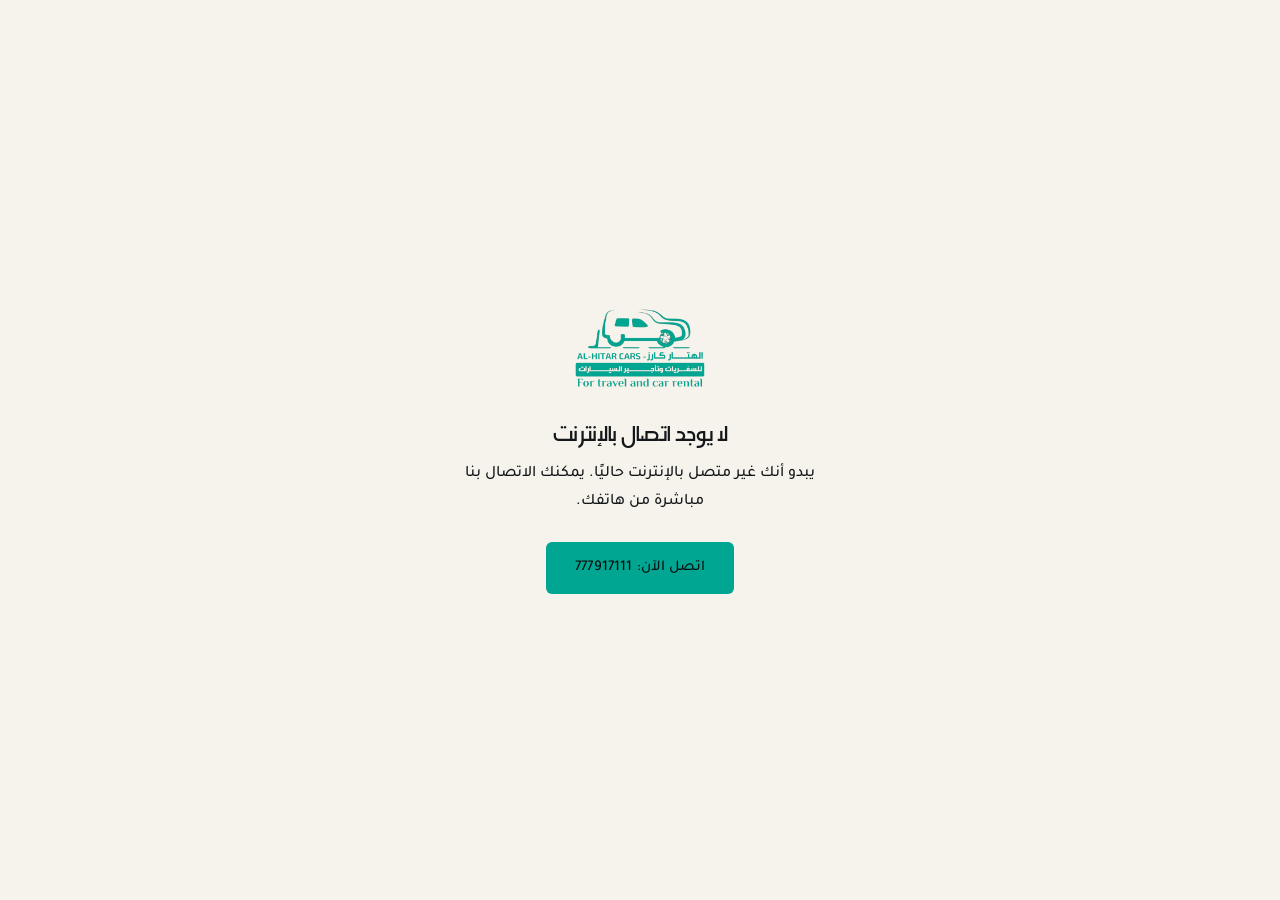
<file: offline.html>
<!DOCTYPE html>
<html lang="ar" dir="rtl">
<head>
<meta charset="UTF-8">
<meta name="viewport" content="width=device-width, initial-scale=1">
<title>لا يوجد اتصال | الهتار كارز</title>
<link rel="stylesheet" href="css/style.css">
</head>
<body style="display:flex;align-items:center;justify-content:center;min-height:100vh;text-align:center;padding:24px">
  <div>
    <img src="assets/images/logo-original.png" alt="الهتار كارز" style="width:140px;margin-inline:auto;margin-bottom:26px">
    <h1 style="font-size:24px">لا يوجد اتصال بالإنترنت</h1>
    <p style="color:var(--silver);max-width:400px;margin:12px auto 26px">يبدو أنك غير متصل بالإنترنت حاليًا. يمكنك الاتصال بنا مباشرة من هاتفك.</p>
    <a href="tel:+967777917111" class="btn btn-primary">اتصل الآن: 777917111</a>
  </div>
</body>
</html>
</file>
<file: css/style.css>
/* ==========================================================================
   AL-HITAR CARS — Design System v2 (fixed hero, contrast, responsive)
   ========================================================================== */

@font-face {
  font-family: 'BoutrosART';
  src: url('../assets/fonts/heading.ttf') format('truetype');
  font-weight: 400 700;
  font-display: swap;
}
@font-face {
  font-family: 'Tajawal';
  src: url('../assets/fonts/body.ttf') format('truetype');
  font-weight: 300 700;
  font-display: swap;
}

:root {
  /* brand teal scale — base extracted from logo #00A692 */
  --teal-500: #00a692;
  --teal-600: #02907e;
  --teal-700: #026a5c;
  --teal-glow: rgba(0, 166, 146, 0.35);

  /* surfaces */
  --bg-dark: #0d0f0f;
  --bg-dark-2: #171b1c;
  --bg-dark-3: #1f2426;
  --bg: #f6f3ec;
  --bg-elevated: #ffffff;
  --line-dark: rgba(244, 241, 233, 0.12);
  --line-light: rgba(13, 15, 15, 0.1);

  /* text on dark surfaces */
  --text-on-dark-primary: #f4f1e9;
  --text-on-dark-secondary: #adb5b1;

  /* text on light surfaces */
  --text-primary: #14171a;
  --text-secondary: #565f5c;

  --font-head: 'BoutrosART', Arial, sans-serif;
  --font-body: 'Tajawal', Arial, sans-serif;

  --container: 1240px;
  --radius: 6px;
  --ease: cubic-bezier(.16,.84,.44,1);
}

* { box-sizing: border-box; }
html { scroll-behavior: smooth; font-size: 16px; }
@media (prefers-reduced-motion: reduce) {
  html { scroll-behavior: auto; }
  *, *::before, *::after { transition-duration: 0.001ms !important; scroll-behavior: auto !important; }
  .ticker-track { animation-duration: 42s !important; animation-iteration-count: infinite !important; }
  .hero-media video { transition-duration: 0.001ms !important; }
  .intro-reveal, .hero-eyebrow, .hero h1, .hero p.lead, .hero-actions, .scroll-cue, .hero-video-toggle { animation: none !important; opacity: 1 !important; transform: none !important; }
}

body {
  margin: 0;
  background: var(--bg);
  color: var(--text-primary);
  font-family: var(--font-body);
  line-height: 1.75;
  font-size: 1rem;
  -webkit-font-smoothing: antialiased;
  overflow-x: hidden;
}

img { max-width: 100%; display: block; }
a { color: inherit; text-decoration: none; }
button { font-family: inherit; cursor: pointer; }
ul { margin: 0; padding: 0; list-style: none; }

h1, h2, h3, h4 {
  font-family: var(--font-head);
  font-weight: 600;
  margin: 0 0 .5em;
  line-height: 1.3;
}

.container { max-width: var(--container); margin: 0 auto; padding: 0 20px; }
@media (min-width: 768px) { .container { padding: 0 32px; } }

.eyebrow {
  display: inline-flex; align-items: center; gap: 10px;
  font-size: 13px; letter-spacing: .12em; color: var(--teal-500);
  text-transform: uppercase; font-weight: 700; margin-bottom: 14px;
}
.eyebrow::before { content: ''; width: 28px; height: 1px; background: var(--teal-500); }

.section { padding: 64px 0; position: relative; }
.section-tight { padding: 44px 0; }
@media (min-width: 768px) { .section { padding: 96px 0; } .section-tight { padding: 64px 0; } }

.section-title { font-size: clamp(26px, 5vw, 44px); max-width: 720px; }
.section-sub { font-size: 16px; max-width: 620px; }
.section-head { margin-bottom: 40px; }
@media (min-width: 768px) { .section-head { margin-bottom: 56px; } }
.section-head.center { text-align: center; margin-inline: auto; }
.section-head.center .section-sub { margin-inline: auto; }

/* ---------- Theme blocks: dark (cinematic) vs light (ivory / readable) ---------- */
.theme-dark {
  background: var(--bg-dark);
  color: var(--text-on-dark-primary);
}
.theme-dark .section-sub, .theme-dark p { color: var(--text-on-dark-secondary); }
.theme-dark .eyebrow { color: var(--teal-500); }

.theme-dark-alt { background: var(--bg-dark-2); color: var(--text-on-dark-primary); }
.theme-dark-alt .section-sub, .theme-dark-alt p { color: var(--text-on-dark-secondary); }

.theme-light {
  background: var(--bg);
  color: var(--text-primary);
}
.theme-light .section-sub, .theme-light p { color: var(--text-secondary); }

.theme-elevated { background: var(--bg-elevated); color: var(--text-primary); }
.theme-elevated .section-sub, .theme-elevated p { color: var(--text-secondary); }

/* Buttons */
.btn {
  display: inline-flex; align-items: center; justify-content: center; gap: 10px;
  min-height: 44px; padding: 12px 28px; font-size: 15px; font-weight: 700; letter-spacing: .01em;
  border-radius: var(--radius); border: 1px solid transparent; transition: all .3s var(--ease);
  white-space: nowrap;
}
.btn-primary { background: var(--teal-500); color: #06110f; }
.btn-primary:hover { background: var(--teal-600); transform: translateY(-2px); }
.btn-outline-dark { border-color: rgba(244,241,233,.4); color: var(--text-on-dark-primary); }
.btn-outline-dark:hover { border-color: var(--text-on-dark-primary); background: rgba(244,241,233,.08); }
.btn-outline-light { border-color: rgba(20,23,26,.25); color: var(--text-primary); }
.btn-outline-light:hover { border-color: var(--text-primary); background: rgba(20,23,26,.05); }
.btn-whatsapp { background: #1f8a63; color: #fff; }
.btn-whatsapp:hover { background: #24a374; transform: translateY(-2px); }
.btn-block { width: 100%; }
.btn svg { width: 18px; height: 18px; flex-shrink: 0; }

/* ============================== HEADER ============================== */
.site-header {
  position: fixed; inset-inline: 0; top: 0; z-index: 500;
  padding: 14px 0;
  transition: background .4s var(--ease), padding .4s var(--ease), box-shadow .4s var(--ease);
}
.site-header::before {
  content: ''; position: absolute; inset: 0; background: linear-gradient(to bottom, rgba(13,15,15,.85), rgba(13,15,15,0));
  z-index: -1; opacity: 1; transition: opacity .4s;
}
.site-header.scrolled { background: rgba(13,15,15,.94); backdrop-filter: blur(10px); padding: 10px 0; box-shadow: 0 8px 30px rgba(0,0,0,.35); }
.site-header.scrolled::before { opacity: 0; }

.header-inner { display: flex; align-items: center; justify-content: space-between; gap: 16px; }
.brand { display: flex; align-items: center; gap: 10px; min-width: 0; }
.brand img { height: 38px; width: auto; flex-shrink: 0; }
.brand-text { font-family: var(--font-head); font-size: 14px; line-height: 1.3; color: var(--text-on-dark-primary); white-space: nowrap; }
.brand-text small { display: block; font-family: var(--font-body); font-size: 10.5px; color: var(--text-on-dark-secondary); font-weight: 400; letter-spacing: .04em; }

.main-nav { display: flex; align-items: center; gap: 4px; }
.main-nav a {
  padding: 9px 16px; font-size: 14px; font-weight: 500; border-radius: 3px;
  color: var(--text-on-dark-secondary); transition: color .25s, background .25s; position: relative;
}
.main-nav a:hover, .main-nav a.active { color: var(--text-on-dark-primary); }
.main-nav a.active::after {
  content: ''; position: absolute; bottom: 2px; inset-inline: 16px; height: 2px; background: var(--teal-500);
}
.header-cta { display: flex; align-items: center; gap: 10px; }
.header-cta .btn { padding: 10px 18px; font-size: 13.5px; min-height: 40px; }
.nav-toggle {
  display: none; background: none; border: 1px solid var(--line-dark); border-radius: 4px;
  width: 44px; height: 44px; align-items: center; justify-content: center; color: var(--text-on-dark-primary);
}
.nav-toggle svg { width: 22px; height: 22px; }

@media (max-width: 1023px) {
  .main-nav { position: fixed; inset: 0; top: 0; background: var(--bg-dark); flex-direction: column;
    justify-content: center; align-items: center; gap: 6px; transform: translateY(-100%);
    transition: transform .5s var(--ease); z-index: 400; }
  .main-nav.open { transform: translateY(0); }
  .main-nav a { font-size: 19px; padding: 14px 20px; }
  .nav-toggle { display: inline-flex; z-index: 600; }
  .header-cta .btn-outline-dark { display: none; }
}

/* ============================== INTRO REVEAL ============================== */
.intro-reveal {
  position: fixed; inset: 0; z-index: 2000; background: var(--bg-dark);
  display: flex; align-items: center; justify-content: center;
  transition: opacity .5s ease, visibility .5s ease;
}
.intro-reveal.hide { opacity: 0; visibility: hidden; pointer-events: none; }
.intro-reveal img { width: 110px; opacity: 0; animation: introFade .7s var(--ease) forwards .1s; }
.intro-line {
  position: absolute; bottom: 42%; height: 1px; width: 0; background: var(--teal-500);
  box-shadow: 0 0 14px var(--teal-glow); animation: introLine 1.1s var(--ease) forwards .15s;
}
@keyframes introFade { to { opacity: 1; } }
@keyframes introLine { 0% { width: 0; opacity: 1; } 70% { width: 200px; opacity: 1; } 100% { width: 200px; opacity: 0; } }
@media (prefers-reduced-motion: reduce) { .intro-reveal { display: none; } }

/* ============================== HERO (fixed layering) ============================== */
.hero {
  position: relative;
  min-height: 60svh;
  display: flex; align-items: flex-end;
  overflow: hidden;
  background-color: var(--bg-dark);
  background-size: cover;
  background-position: center 30%;
  isolation: isolate;
}
@media (min-width: 768px) { .hero { min-height: 92svh; } }

.hero-media { position: absolute; inset: 0; z-index: 1; }
.hero-media video {
  position: absolute; inset: 0; width: 100%; height: 100%; object-fit: cover; object-position: center 30%;
  opacity: 0; transition: opacity .8s ease;
}
.hero-media video.is-ready { opacity: 1; }
.hero-media::after {
  content: ''; position: absolute; inset: 0; z-index: 2;
  background:
    linear-gradient(to top, rgba(8,9,9,.92) 0%, rgba(8,9,9,.62) 38%, rgba(8,9,9,.38) 62%, rgba(8,9,9,.42) 100%),
    linear-gradient(to inline-end, rgba(8,9,9,.55) 0%, rgba(8,9,9,0) 60%);
}
.hero-content { position: relative; z-index: 3; width: 100%; padding: 96px 20px 44px; }
@media (min-width: 768px) { .hero-content { padding: 120px 32px 96px; } }

.hero-eyebrow { color: var(--teal-500); font-weight: 700; letter-spacing: .12em; text-transform: uppercase; font-size: 12.5px; margin-bottom: 16px; display: flex; align-items: center; gap: 10px; opacity: 0; animation: riseIn .9s var(--ease) forwards .4s; text-shadow: 0 2px 10px rgba(0,0,0,.6); }
.hero-eyebrow::before { content: ''; width: 30px; height: 1px; background: var(--teal-500); }

.hero h1 {
  font-size: clamp(30px, 7vw, 78px); max-width: 900px; margin-bottom: 18px; color: #ffffff;
  text-shadow: 0 4px 24px rgba(0,0,0,.55);
  opacity: 0; animation: riseIn 1s var(--ease) forwards .55s;
}
.hero-en {
  display: block; font-size: .3em; color: rgba(255,255,255,.82); font-weight: 400; margin-top: 10px;
  font-family: var(--font-body); letter-spacing: .03em;
}
.hero p.lead {
  font-size: 16.5px; color: rgba(255,255,255,.88); max-width: 540px; margin-bottom: 32px;
  text-shadow: 0 2px 14px rgba(0,0,0,.5);
  opacity: 0; animation: riseIn 1s var(--ease) forwards .7s;
}
.hero-actions { display: flex; gap: 14px; flex-wrap: wrap; opacity: 0; animation: riseIn 1s var(--ease) forwards .85s; }
@keyframes riseIn { from { opacity: 0; transform: translateY(24px); } to { opacity: 1; transform: translateY(0); } }

.scroll-cue {
  position: absolute; bottom: 20px; inset-inline-end: 20px; z-index: 3; color: rgba(255,255,255,.75);
  display: none; flex-direction: column; align-items: center; gap: 8px; font-size: 11px; letter-spacing: .1em;
  opacity: 0; animation: riseIn 1s var(--ease) forwards 1.1s;
}
@media (min-width: 768px) { .scroll-cue { display: flex; } }
.scroll-cue .line { width: 1px; height: 32px; background: linear-gradient(var(--teal-500), transparent); animation: scrollCue 1.8s infinite ease-in-out; }
@keyframes scrollCue { 0%,100% { transform: scaleY(1); opacity: .7; } 50% { transform: scaleY(.4); opacity: 1; } }

.hero-video-toggle {
  position: absolute; bottom: 20px; inset-inline-start: 20px; z-index: 3;
  width: 44px; height: 44px; border-radius: 50%; border: 1px solid rgba(255,255,255,.35);
  background: rgba(8,9,9,.45); backdrop-filter: blur(6px); display: flex; align-items: center; justify-content: center;
  color: #fff; opacity: 0; animation: riseIn 1s var(--ease) forwards 1.1s;
}
.hero-video-toggle svg { width: 16px; height: 16px; }

/* ============================== TICKER ============================== */
.ticker-strip {
  background: var(--teal-500); color: #06110f; overflow: hidden; position: relative;
  padding: 14px 0; white-space: nowrap;
}
.ticker-track { display: inline-flex; animation: tickerScroll 42s linear infinite; will-change: transform; }
.ticker-track span {
  display: inline-flex; align-items: center; font-family: var(--font-head); font-weight: 700;
  font-size: 16px; padding-inline-end: 38px;
}
.ticker-track span::after { content: '\2022'; margin-inline-start: 38px; opacity: .55; }
@keyframes tickerScroll { from { transform: translateX(0); } to { transform: translateX(-50%); } }
html[dir="rtl"] .ticker-track { animation-name: tickerScrollRTL; }
@keyframes tickerScrollRTL { from { transform: translateX(0); } to { transform: translateX(50%); } }

/* ============================== TRUST / STATS ============================== */
.trust-band { display: grid; grid-template-columns: repeat(2,1fr); gap: 28px; }
@media (min-width: 768px) { .trust-band { grid-template-columns: repeat(4,1fr); gap: 40px; } }
.trust-item .num { font-family: var(--font-head); font-size: 34px; color: var(--teal-600); display: block; }
@media (min-width: 768px) { .trust-item .num { font-size: 42px; } }
.trust-item .label { color: var(--text-secondary); font-size: 14px; }

/* ============================== FEATURED GRID ============================== */
.feature-grid { display: grid; grid-template-columns: repeat(2, 1fr); gap: 12px; }
@media (min-width: 640px) { .feature-grid { grid-template-columns: repeat(6, 1fr); gap: 16px; } }
.feature-grid .tile { grid-column: span 2; position: relative; overflow: hidden; border-radius: var(--radius); aspect-ratio: 4/3; }
@media (min-width: 640px) {
  .feature-grid .tile.wide { grid-column: span 3; aspect-ratio: 16/11; }
  .feature-grid .tile.tall { grid-column: span 3; aspect-ratio: 16/13; }
}
.tile img { width: 100%; height: 100%; object-fit: cover; object-position: center; transition: transform 1.1s var(--ease); }
.tile:hover img { transform: scale(1.06); }
.tile::after { content: ''; position: absolute; inset: 0; background: linear-gradient(to top, rgba(8,9,9,.88), transparent 55%); }
.tile-label { position: absolute; bottom: 0; inset-inline: 0; padding: 16px; z-index: 2; }
.tile-label .tag { font-size: 11.5px; color: var(--teal-500); text-transform: uppercase; letter-spacing: .06em; font-weight: 700; }
.tile-label h4 { margin: 4px 0 0; font-size: 17px; color: #fff; }

/* ============================== SERVICE CARDS ============================== */
.service-grid { display: grid; grid-template-columns: 1fr; gap: 1px; background: var(--line-light); border: 1px solid var(--line-light); }
@media (min-width: 640px) { .service-grid { grid-template-columns: repeat(2,1fr); } }
@media (min-width: 1024px) { .service-grid { grid-template-columns: repeat(3,1fr); } }
.service-card { background: var(--bg-elevated); padding: 34px 26px; transition: background .3s; }
.service-card:hover { background: #fbfaf6; }
.service-card .icon { width: 42px; height: 42px; color: var(--teal-600); margin-bottom: 22px; }
.service-card h3 { font-size: 18.5px; color: var(--text-primary); }
.service-card p { color: var(--text-secondary); font-size: 14.5px; margin: 0; }

/* ============================== SPLIT SECTION ============================== */
.split { display: grid; grid-template-columns: 1fr; gap: 28px; align-items: center; }
@media (min-width: 900px) { .split { grid-template-columns: 1fr 1fr; gap: 56px; } .split.reverse .split-media { order: 2; } }
.split-media { position: relative; border-radius: var(--radius); overflow: hidden; aspect-ratio: 4/3.2; }
.split-media img { width: 100%; height: 100%; object-fit: cover; }
.split-body ul.checklist { margin-top: 24px; display: flex; flex-direction: column; gap: 13px; }
.split-body ul.checklist li { display: flex; gap: 12px; align-items: flex-start; color: var(--text-secondary); font-size: 15px; }
.split-body ul.checklist svg { width: 18px; height: 18px; color: var(--teal-600); flex-shrink: 0; margin-top: 3px; }

/* ============================== CTA BAND ============================== */
.cta-band {
  position: relative; padding: 64px 0; text-align: center; overflow: hidden;
  background: radial-gradient(120% 160% at 50% 0%, rgba(0,166,146,.18), transparent 60%), var(--bg-dark-2);
}
@media (min-width: 768px) { .cta-band { padding: 90px 0; } }
.cta-band h2 { font-size: clamp(26px,4.5vw,46px); max-width: 700px; margin-inline: auto; color: var(--text-on-dark-primary); }
.cta-band p { color: var(--text-on-dark-secondary); max-width: 560px; margin: 14px auto 30px; }
.cta-actions { display: flex; gap: 14px; justify-content: center; flex-wrap: wrap; }

/* ============================== INFO GRID / FOOTER ============================== */
.info-grid { display: grid; grid-template-columns: 1fr 1fr; gap: 30px; }
@media (min-width: 768px) { .info-grid { grid-template-columns: repeat(4, 1fr); gap: 40px; } }
.info-block h4 { font-size: 12.5px; text-transform: uppercase; letter-spacing: .1em; color: var(--teal-600); margin-bottom: 14px; }
.info-block p, .info-block a { color: var(--text-secondary); font-size: 14.5px; display: block; margin-bottom: 8px; }
.info-block a:hover { color: var(--text-primary); }

.site-footer { padding: 50px 0 24px; background: var(--bg-dark); color: var(--text-on-dark-primary); }
.site-footer .info-block h4 { color: var(--teal-500); }
.site-footer .info-block p, .site-footer .info-block a { color: var(--text-on-dark-secondary); }
.site-footer .info-block a:hover { color: var(--text-on-dark-primary); }
.footer-top { display: flex; flex-direction: column; gap: 36px; margin-bottom: 40px; }
@media (min-width: 900px) { .footer-top { flex-direction: row; justify-content: space-between; gap: 40px; } }
.footer-brand { max-width: 340px; }
.footer-brand img { height: 40px; margin-bottom: 16px; }
.footer-brand p { color: var(--text-on-dark-secondary); font-size: 13.5px; }
.footer-bottom { display: flex; flex-direction: column; gap: 10px; color: var(--text-on-dark-secondary); font-size: 12.5px; padding-top: 22px; border-top: 1px solid var(--line-dark); }
@media (min-width: 768px) { .footer-bottom { flex-direction: row; justify-content: space-between; } }

/* ============================== PAGE HEADER (inner pages) ============================== */
.page-hero {
  padding: 128px 0 50px; position: relative; overflow: hidden;
  background: linear-gradient(160deg, var(--bg-dark-2), var(--bg-dark));
  color: var(--text-on-dark-primary);
}
@media (min-width: 768px) { .page-hero { padding: 160px 0 68px; } }
.page-hero::after {
  content: ''; position: absolute; inset-inline-end: -10%; top: -30%; width: 60%; height: 160%;
  background: radial-gradient(circle, var(--teal-glow), transparent 65%); opacity: .5;
}
.breadcrumb { color: var(--text-on-dark-secondary); font-size: 13px; margin-bottom: 16px; }
.breadcrumb a:hover { color: var(--teal-500); }
.page-hero h1 { font-size: clamp(28px, 6vw, 54px); max-width: 780px; color: #fff; }
.page-hero p { color: var(--text-on-dark-secondary); max-width: 600px; font-size: 16px; }

/* ============================== FLEET / FILTERS ============================== */
.filter-bar {
  display: flex; gap: 8px; flex-wrap: wrap; padding: 18px 0; position: sticky; top: 64px; z-index: 100;
  background: rgba(246,243,236,.94); backdrop-filter: blur(8px); border-bottom: 1px solid var(--line-light); margin-bottom: 32px;
}
.filter-btn {
  min-height: 40px; padding: 8px 18px; border: 1px solid var(--line-light); border-radius: 30px; font-size: 13px; color: var(--text-secondary);
  background: var(--bg-elevated); transition: all .3s;
}
.filter-btn:hover { border-color: var(--teal-500); color: var(--text-primary); }
.filter-btn.active { background: var(--teal-500); border-color: var(--teal-500); color: #06110f; font-weight: 700; }
.filter-count { color: var(--text-secondary); font-size: 12.5px; margin-inline-start: auto; align-self: center; white-space: nowrap; }

.fleet-grid { display: grid; grid-template-columns: 1fr; gap: 20px; }
@media (min-width: 560px) { .fleet-grid { grid-template-columns: repeat(2, 1fr); } }
@media (min-width: 1024px) { .fleet-grid { grid-template-columns: repeat(3, 1fr); gap: 24px; } }

.vehicle-card {
  background: var(--bg-elevated); border: 1px solid var(--line-light); border-radius: var(--radius); overflow: hidden;
  opacity: 0; transform: translateY(20px); transition: opacity .6s var(--ease), transform .6s var(--ease), border-color .3s;
}
.vehicle-card.in-view { opacity: 1; transform: translateY(0); }
.vehicle-card:hover { border-color: rgba(0,166,146,.5); box-shadow: 0 14px 34px rgba(13,15,15,.08); }
.vehicle-card .thumb { aspect-ratio: 4/3; overflow: hidden; position: relative; cursor: zoom-in; background: #e9e5d9; }
.vehicle-card .thumb img { width: 100%; height: 100%; object-fit: cover; object-position: center; transition: transform .8s var(--ease); }
.vehicle-card:hover .thumb img { transform: scale(1.06); }
.vehicle-card .thumb .cat-badge {
  position: absolute; top: 10px; inset-inline-start: 10px; background: rgba(13,15,15,.72); backdrop-filter: blur(4px);
  color: var(--teal-500); font-size: 11px; padding: 5px 12px; border-radius: 20px; font-weight: 700; letter-spacing: .04em;
}
.vehicle-card .body { padding: 18px 18px 20px; }
.vehicle-card .body h4 { font-size: 16.5px; margin-bottom: 6px; color: var(--text-primary); }
.vehicle-card .body .meta { color: var(--text-secondary); font-size: 13px; margin-bottom: 14px; }
.vehicle-card .body .row { display: flex; gap: 8px; }
.vehicle-card .body .row .btn { flex: 1; padding: 10px 12px; font-size: 13px; min-height: 40px; }

.hidden-card { display: none !important; }

/* Lightbox */
.lightbox {
  position: fixed; inset: 0; z-index: 3000; background: rgba(6,7,7,.96);
  display: flex; align-items: center; justify-content: center; opacity: 0; visibility: hidden;
  transition: opacity .35s, visibility .35s; padding: 20px;
}
.lightbox.open { opacity: 1; visibility: visible; }
.lightbox img { max-width: 92vw; max-height: 85vh; border-radius: 4px; box-shadow: 0 30px 80px rgba(0,0,0,.6); }
.lightbox-close {
  position: absolute; top: 18px; inset-inline-end: 18px; width: 46px; height: 46px; border-radius: 50%;
  background: rgba(244,241,233,.1); border: 1px solid var(--line-dark); color: #fff;
  display: flex; align-items: center; justify-content: center;
}
.lightbox-close svg { width: 20px; height: 20px; }

/* Action / on-the-road gallery */
.action-strip { display: grid; grid-template-columns: repeat(3, 1fr); gap: 8px; }
@media (min-width: 640px) { .action-strip { grid-template-columns: repeat(4, 1fr); gap: 10px; } }
@media (min-width: 1024px) { .action-strip { grid-template-columns: repeat(6, 1fr); } }
.action-strip .a-item { aspect-ratio: 3/4; overflow: hidden; border-radius: 3px; position: relative; cursor: zoom-in; filter: saturate(1.05) contrast(1.05); }
.action-strip .a-item img { width: 100%; height: 100%; object-fit: cover; transition: transform .8s var(--ease); }
.action-strip .a-item:hover img { transform: scale(1.08); }

/* Brand logos strip */
.brand-strip { display: flex; align-items: center; justify-content: space-between; flex-wrap: wrap; gap: 28px; }
.brand-strip img { height: 34px; width: auto; filter: brightness(0) invert(1); opacity: .6; transition: opacity .3s; }
.brand-strip img:hover { opacity: 1; }

/* ============================== TRAVEL PAGE / TIMELINE ============================== */
.timeline { display: flex; flex-direction: column; gap: 0; margin-top: 18px; }
.timeline-item { display: grid; grid-template-columns: 52px 1fr; gap: 20px; padding-bottom: 38px; position: relative; }
.timeline-item::before {
  content: ''; position: absolute; inset-inline-start: 25px; top: 40px; bottom: 0; width: 1px; background: var(--line-light);
}
.timeline-item:last-child::before { display: none; }
.timeline-num {
  width: 52px; height: 52px; border-radius: 50%; border: 1px solid var(--teal-500); color: var(--teal-600);
  display: flex; align-items: center; justify-content: center; font-family: var(--font-head); font-size: 18px; flex-shrink: 0;
}
.timeline-body h4 { font-size: 18px; margin-bottom: 6px; color: var(--text-primary); }
.timeline-body p { color: var(--text-secondary); margin: 0; max-width: 600px; font-size: 14.5px; }

.faq-item { border-bottom: 1px solid var(--line-light); }
.faq-q { padding: 20px 0; display: flex; justify-content: space-between; align-items: center; cursor: pointer; font-family: var(--font-head); font-size: 16px; color: var(--text-primary); min-height: 44px; }
.faq-q svg { width: 20px; height: 20px; color: var(--teal-600); transition: transform .35s; flex-shrink: 0; margin-inline-start: 16px; }
.faq-item.open .faq-q svg { transform: rotate(45deg); }
.faq-a { max-height: 0; overflow: hidden; transition: max-height .4s var(--ease); }
.faq-a p { color: var(--text-secondary); padding-bottom: 22px; margin: 0; font-size: 14.5px; max-width: 700px; }

/* ============================== CONTACT / BOOKING FORM ============================== */
.contact-layout { display: grid; grid-template-columns: 1fr; gap: 40px; align-items: flex-start; }
@media (min-width: 980px) { .contact-layout { grid-template-columns: 1.1fr .9fr; gap: 56px; } }

.booking-form { background: var(--bg-elevated); border: 1px solid var(--line-light); border-radius: var(--radius); padding: 26px; }
@media (min-width: 640px) { .booking-form { padding: 36px; } }
.form-grid { display: grid; grid-template-columns: 1fr; gap: 16px; }
@media (min-width: 560px) { .form-grid { grid-template-columns: 1fr 1fr; gap: 18px; } }
.form-grid .full { grid-column: 1 / -1; }

.field { display: flex; flex-direction: column; gap: 7px; margin-bottom: 18px; }
.field label { font-size: 13px; color: var(--text-secondary); }
.field label .req { color: var(--teal-600); }
.field input, .field select, .field textarea {
  background: #fff; border: 1px solid var(--line-light); border-radius: 4px; padding: 12px 14px; min-height: 44px;
  color: var(--text-primary); font-family: var(--font-body); font-size: 16px; transition: border-color .25s;
}
.field input:focus, .field select:focus, .field textarea:focus { outline: none; border-color: var(--teal-500); }
.field.error input, .field.error select, .field.error textarea { border-color: #c0392b; }
.field .err-msg { color: #c0392b; font-size: 12.5px; display: none; }
.field.error .err-msg { display: block; }
.field textarea { resize: vertical; min-height: 96px; }

.form-status { display: none; padding: 14px 16px; border-radius: 4px; font-size: 14px; margin-top: 6px; }
.form-status.success { display: block; background: rgba(0,166,146,.1); border: 1px solid var(--teal-500); color: var(--teal-700); }
.form-status.error { display: block; background: rgba(192,57,43,.08); border: 1px solid #c0392b; color: #c0392b; }

.contact-side .info-item { display: flex; gap: 14px; margin-bottom: 22px; }
.contact-side .info-item .ic { width: 42px; height: 42px; border-radius: 50%; background: var(--bg-elevated); border: 1px solid var(--line-light); display: flex; align-items: center; justify-content: center; flex-shrink: 0; color: var(--teal-600); }
.contact-side .info-item .ic svg { width: 19px; height: 19px; }
.contact-side .info-item h4 { font-size: 15px; margin-bottom: 4px; color: var(--text-primary); }
.contact-side .info-item p, .contact-side .info-item a { color: var(--text-secondary); font-size: 14px; margin: 0; }
.map-frame { border-radius: var(--radius); overflow: hidden; border: 1px solid var(--line-light); margin-top: 26px; }
.map-frame iframe { width: 100%; height: 240px; border: 0; }

/* Install banner */
.install-banner {
  position: fixed; bottom: 16px; inset-inline: 16px; z-index: 800; background: var(--bg-dark-2);
  border: 1px solid var(--teal-500); border-radius: 8px; padding: 14px 16px; display: none;
  align-items: center; gap: 12px; box-shadow: 0 20px 50px rgba(0,0,0,.4); max-width: 420px; margin-inline: auto;
}
.install-banner.show { display: flex; }
.install-banner img { width: 32px; height: 32px; border-radius: 6px; }
.install-banner .txt { flex: 1; font-size: 13px; color: var(--text-on-dark-secondary); }
.install-banner .txt strong { color: var(--text-on-dark-primary); display: block; font-size: 13.5px; }
.install-banner button.install-btn { background: var(--teal-500); color: #06110f; border: 0; padding: 9px 14px; border-radius: 4px; font-size: 12.5px; font-weight: 700; min-height: 36px; }
.install-banner button.dismiss { background: none; border: 0; color: var(--text-on-dark-secondary); font-size: 18px; padding: 4px; min-height: 36px; min-width: 36px; }

/* Reveal on scroll */
.reveal { opacity: 0; transform: translateY(24px); transition: opacity .8s var(--ease), transform .8s var(--ease); }
.reveal.in-view { opacity: 1; transform: translateY(0); }
.reveal-delay-1.in-view { transition-delay: .1s; }
.reveal-delay-2.in-view { transition-delay: .2s; }
.reveal-delay-3.in-view { transition-delay: .3s; }

/* whatsapp floating button */
.wa-float {
  position: fixed; bottom: 20px; inset-inline-start: 20px; z-index: 700; width: 54px; height: 54px; border-radius: 50%;
  background: #1f8a63; display: flex; align-items: center; justify-content: center; box-shadow: 0 10px 30px rgba(31,138,99,.5);
  transition: transform .3s;
}
.wa-float:hover { transform: scale(1.08); }
.wa-float svg { width: 26px; height: 26px; color: #fff; }

@media (max-width: 480px) {
  .container { padding: 0 16px; }
  .hero-actions .btn { flex: 1; }
  .install-banner { inset-inline: 10px; bottom: 10px; }
}


html, body { max-width: 100%; overflow-x: hidden; }
img, video, svg { max-width: 100%; }
button, .btn, .filter-btn, .nav-toggle, .hero-video-toggle, .lightbox-close { min-width: 44px; min-height: 44px; }
.hero h1 { overflow-wrap: anywhere; }
.hero-en { margin-top: 16px; line-height: 1.5; }
.hero-actions { margin-top: 24px; }
.hero-media, .hero-media video { max-width: none; }
.vehicle-card .thumb { aspect-ratio: 4 / 3; }
.vehicle-card .thumb::after { content: ''; position: absolute; inset-inline-end: 10px; bottom: 10px; width: 60px; height: 60px; background: url('../assets/images/logo-original.png') center / contain no-repeat; opacity: .35; pointer-events: none; z-index: 3; }
@media (max-width: 380px) {
  .container { padding-inline: 16px; }
  .hero-content { padding-inline: 16px; }
  .hero-actions { gap: 10px; }
  .hero-actions .btn { width: 100%; }
  .feature-grid { grid-template-columns: 1fr; }
  .feature-grid .tile, .feature-grid .tile.wide, .feature-grid .tile.tall { grid-column: 1; aspect-ratio: 4 / 3; }
  .vehicle-card .body .row { flex-wrap: wrap; }
  .vehicle-card .body .row .btn { min-width: 0; }
}


/* ---- All feature-grid tiles landscape ---- */
.feature-grid .tile,
.feature-grid .tile.wide,
.feature-grid .tile.tall {
  aspect-ratio: 4 / 3;
}

/* ============================================================
   HERO + HEADER FINAL OVERRIDE — v4
   ============================================================ */

.hero { position: relative; min-height: 90svh; overflow: hidden; isolation: isolate; }
.hero-media { position: absolute; inset: 0; z-index: 1; overflow: hidden; background: #080909; }
.hero-media video { width: 100%; height: 100%; display: block; object-fit: cover; object-position: center center; }
.hero-media::after { content: ''; position: absolute; inset: 0; z-index: 2; pointer-events: none; background: rgba(0,0,0,0.55); }
.hero-content { position: relative; z-index: 3; min-height: 90svh; display: flex; flex-direction: column; justify-content: center; padding: 112px 20px 56px; background: linear-gradient(180deg, rgba(0,0,0,0.18) 0%, rgba(0,0,0,0.08) 45%, rgba(0,0,0,0.34) 100%); }
.hero h1, .hero h1 *, .hero p, .hero .lead, .hero-en { text-shadow: 0 2px 12px rgba(0,0,0,0.85), 0 1px 3px rgba(0,0,0,0.95); }
.hero h1 { line-height: 1.25; }
.hero-en { display: block; margin-top: 16px; line-height: 1.5; }
.hero-actions { margin-top: 24px; }
.site-header, .site-header.scrolled { position: fixed; inset-block-start: 0; inset-inline: 0; z-index: 100; padding: 14px 0 !important; background: rgba(13,15,15,0.94) !important; backdrop-filter: blur(14px); -webkit-backdrop-filter: blur(14px); transition: background-color 0.8s ease, box-shadow 0.8s ease, backdrop-filter 0.8s ease; }
.site-header::before, .site-header.scrolled::before { content: none !important; display: none !important; }
@media (min-width: 768px) { .hero { min-height: 90svh; } .hero-media::after { background: rgba(0,0,0,0.4); } .hero-content { min-height: 90svh; padding: 140px 32px 80px; } }
@media (max-width: 767px) { .hero-media video { object-position: center center; } }

/* ============================================================
   FIX v5 — lighter video overlay + hide mobile nav by default
   ============================================================ */

/* 1. فيديو أخف — إزالة التعتيم الزائد */
.hero-media::after {
  background: rgba(0, 0, 0, 0.22) !important;
}
@media (min-width: 768px) {
  .hero-media::after { background: rgba(0, 0, 0, 0.18) !important; }
}
.hero-content {
  background: linear-gradient(
    180deg,
    rgba(0, 0, 0, 0.55) 0%,
    rgba(0, 0, 0, 0.05) 30%,
    rgba(0, 0, 0, 0.05) 70%,
    rgba(0, 0, 0, 0.45) 100%
  ) !important;
}

/* 2. قائمة الجوال مخفية افتراضياً — تظهر فقط مع .open */
@media (max-width: 767px) {
  .main-nav:not(.open) {
    transform: translateY(-100%) !important;
    visibility: hidden !important;
    pointer-events: none !important;
    opacity: 0 !important;
  }
  .main-nav.open {
    transform: translateY(0) !important;
    visibility: visible !important;
    pointer-events: auto !important;
    opacity: 1 !important;
    z-index: 999 !important;
  }
}


/* ===== HIDE video toggle + push actions down ===== */
.hero-video-toggle{display:none !important}
.hero-actions{margin-top:48px !important}
@media (min-width:768px){.hero-actions{margin-top:56px !important}}

/* ===== v6: push hero content lower (near bottom) ===== */
.hero-content {
  justify-content: flex-end !important;
  padding: 30vh 20px 100px !important;
}
@media (min-width: 768px) {
  .hero-content {
    padding: 32vh 32px 140px !important;
  }
}

/* ===== v7: hero content touches bottom, just above ticker ===== */
.hero-content {
  justify-content: flex-end !important;
  padding: 40px 20px 20px !important;
}
@media (min-width: 768px) {
  .hero-content {
    padding: 40px 32px 30px !important;
  }
}
</file>
